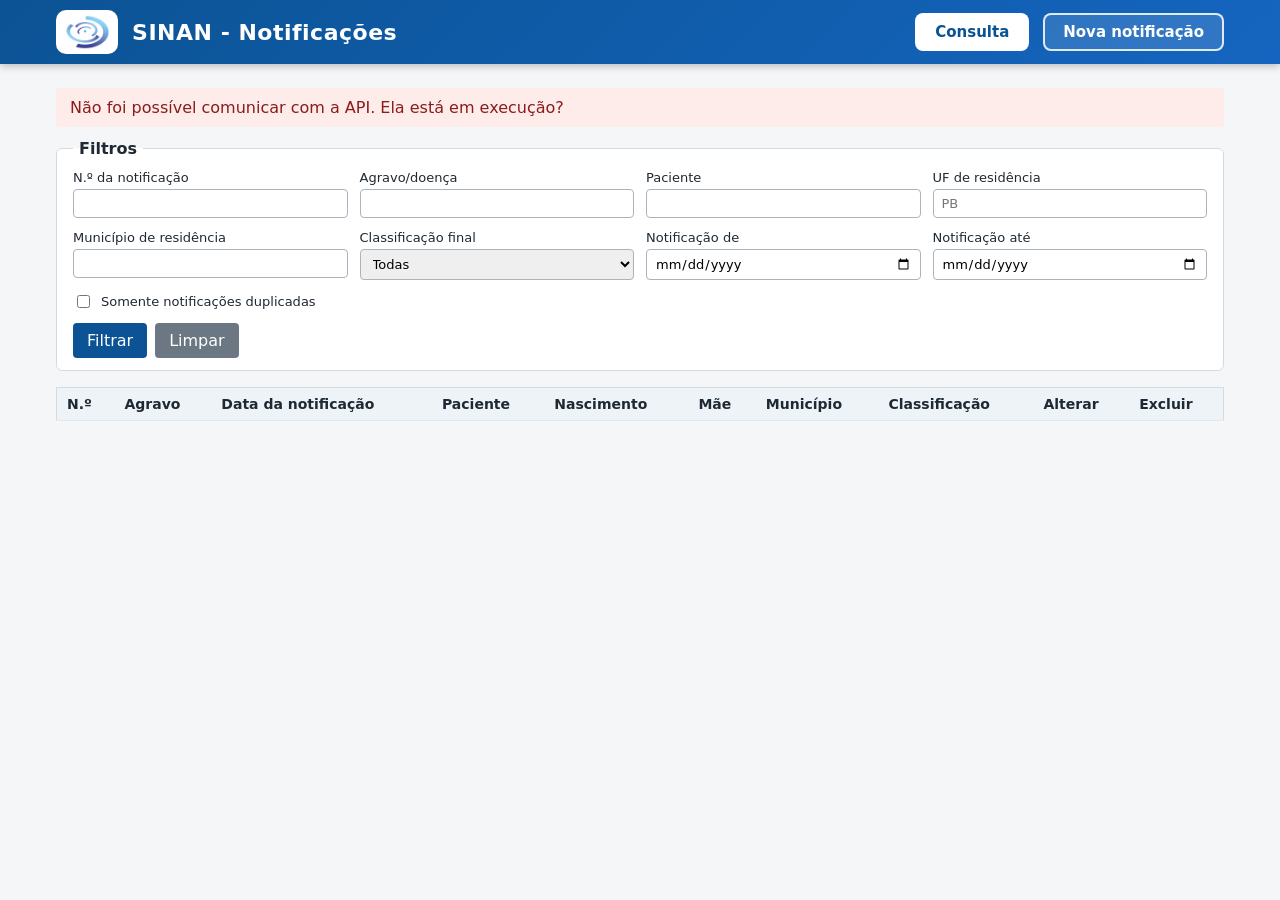
<file: frontend-sinan/html/index.html>
<!DOCTYPE html>
<html lang="pt-BR">
<head>
    <meta charset="UTF-8">
    <meta name="viewport" content="width=device-width, initial-scale=1">
    <title>SINAN - Consulta de notificações</title>
    <link rel="stylesheet" href="../css/style.css">
</head>
<body>
    <link rel="icon" href="../img/sinan_logo.png">
    <header>
        <img src="../img/sinan_logo.png" alt="Logo do SINAN" class="logo">
        <h1>SINAN - Notificações</h1>
        <a href="index.html" class="ativo">Consulta</a>
        <a href="cadastro.html">Nova notificação</a>
    </header>


<main>
    <div id="mensagem"></div>

    <form id="filtros">
        <fieldset>
            <legend>Filtros</legend>
            <div class="grade">
                <label>N.º da notificação <input name="numeroNotificacao"></label>
                <label>Agravo/doença <input name="agravo"></label>
                <label>Paciente <input name="nomePaciente"></label>
                <label>UF de residência <input name="ufResidencia" maxlength="2" placeholder="PB"></label>
                <label>Município de residência <input name="municipioResidencia"></label>
                <label>Classificação final
                    <select name="classificacaoFinal">
                        <option value="">Todas</option>
                        <option value="1">Confirmado</option>
                        <option value="2">Descartado</option>
                    </select>
                </label>
                <label>Notificação de <input type="date" name="dataNotificacaoInicio"></label>
                <label>Notificação até <input type="date" name="dataNotificacaoFim"></label>
                <label class="caixa">
                    <input type="checkbox" id="duplicadas"> Somente notificações duplicadas
                </label>
            </div>
            <div class="acoes">
                <button type="submit">Filtrar</button>
                <button type="button" class="secundario" id="limpar">Limpar</button>
            </div>
        </fieldset>
    </form>

    <table>
        <thead>
        <tr>
            <th>N.º</th>
            <th>Agravo</th>
            <th>Data da notificação</th>
            <th>Paciente</th>
            <th>Nascimento</th>
            <th>Mãe</th>
            <th>Município</th>
            <th>Classificação</th>
            <th>Alterar</th>
            <th>Excluir</th>
        </tr>
        </thead>
        <tbody id="corpo-tabela"></tbody>
    </table>
</main>

<script src="../js/api.js"></script>
<script src="../js/consulta.js"></script>
</body>
</html>
</file>
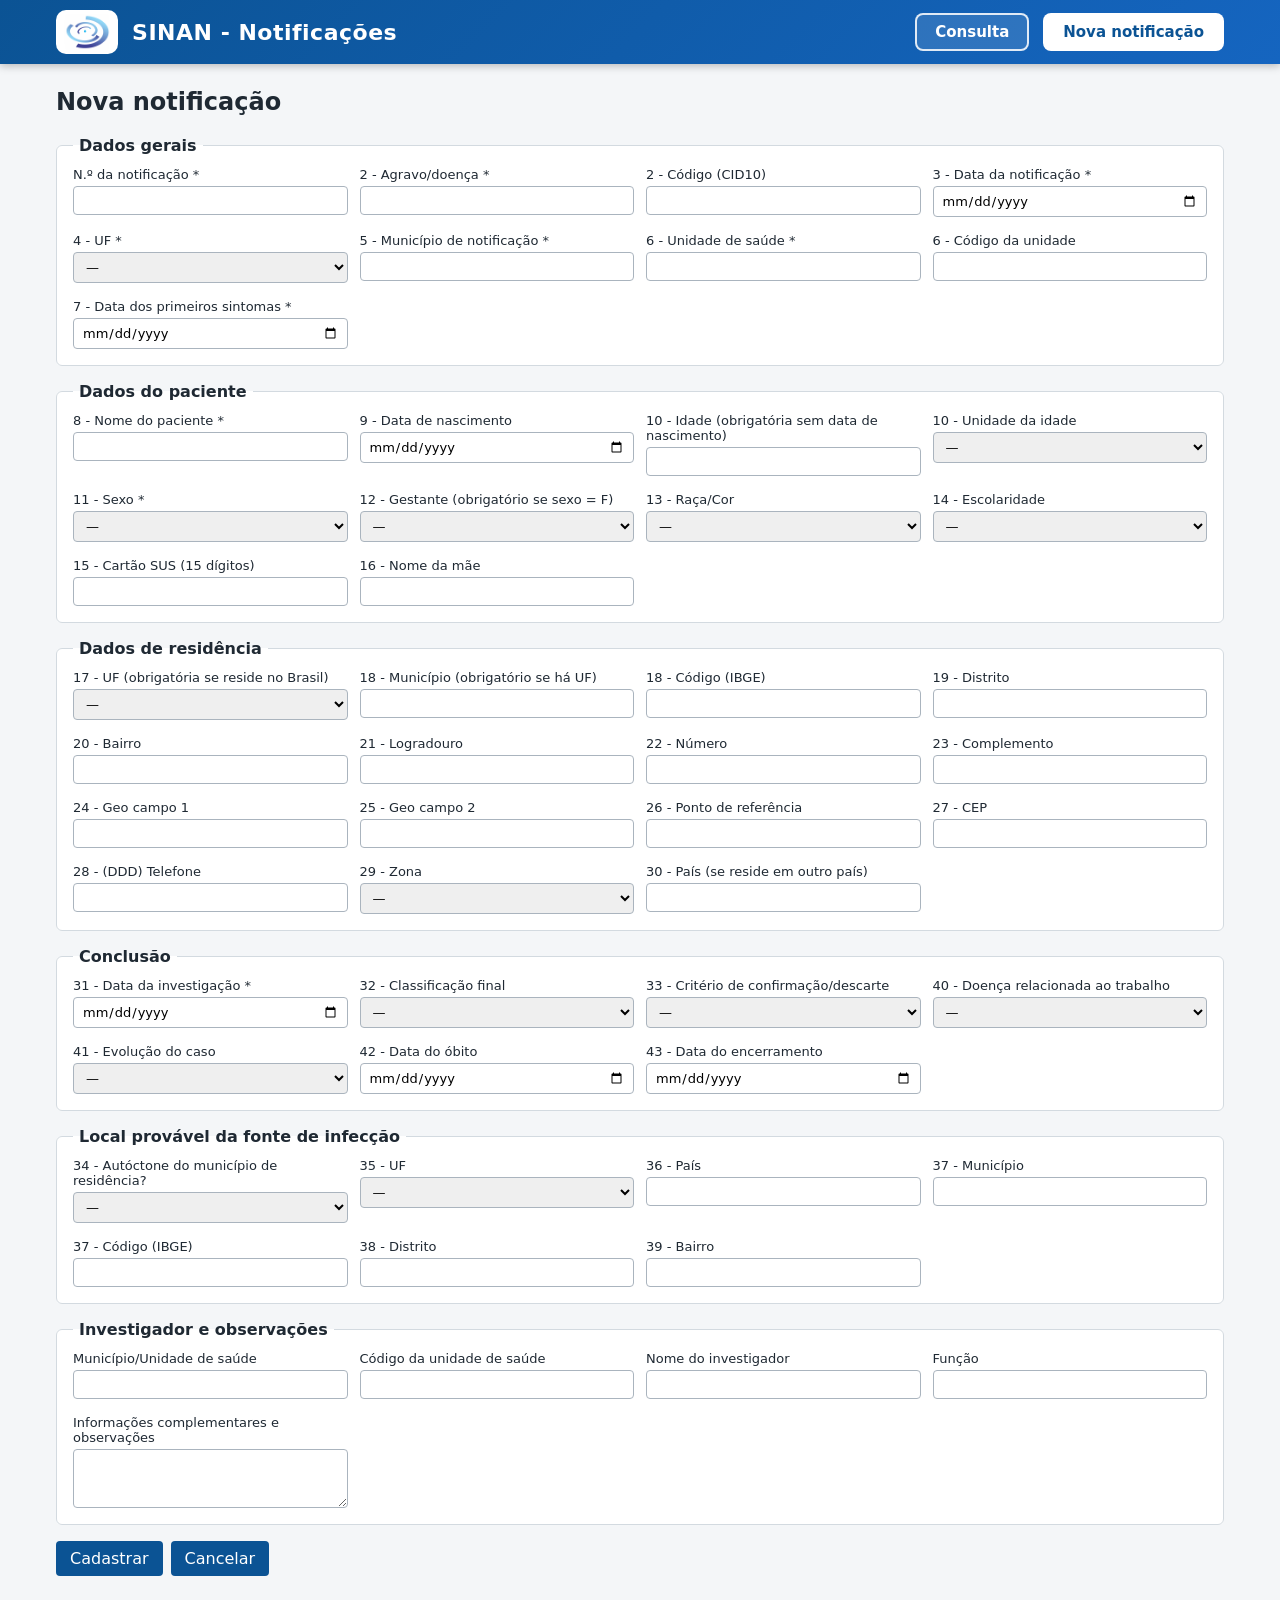
<file: frontend-sinan/html/cadastro.html>
<!DOCTYPE html>
<html lang="pt-BR">
<head>
    <meta charset="UTF-8">
    <meta name="viewport" content="width=device-width, initial-scale=1">
    <title>SINAN - Cadastro de notificação</title>
    <link rel="stylesheet" href="../css/style.css">
</head>
<body>
<link rel="icon" href="../img/sinan_logo.png">
<header>
    <img src="../img/sinan_logo.png" alt="Logo do SINAN" class="logo">
    <h1>SINAN - Notificações</h1>
    <a href="index.html">Consulta</a>
    <a href="cadastro.html" class="ativo">Nova notificação</a>
</header>

<main>
    <h2 id="titulo">Nova notificação</h2>
    <div id="mensagem"></div>
    <form id="formulario" novalidate></form>
</main>

<script src="../js/api.js"></script>
<script src="../js/cadastro.js"></script>
</body>
</html>
</file>
<file: frontend-sinan/css/style.css>
* { box-sizing: border-box; }

body {
    font-family: system-ui, sans-serif;
    margin: 0;
    background: #f4f6f8;
    color: #1f2933;
}

header {
    background: linear-gradient(135deg, #0b5394, #1565c0);
    color: #fff;
    padding: 10px max(16px, calc((100% - 1168px) / 2));
    min-height: 64px;
    display: flex;
    align-items: center;
    gap: 14px;
    box-shadow: 0 2px 8px rgba(0, 0, 0, 0.25);
}

.logo {
    height: 44px;
    width: auto;
    background: #fff;
    border-radius: 10px;
    padding: 4px 8px;
}

header h1 {
    font-size: 22px;
    margin: 0;
    flex: 1;
    letter-spacing: 0.5px;
}

header a {
    color: #fff;
    text-decoration: none;
    font-weight: 700;
    font-size: 15px;
    padding: 8px 18px;
    border: 2px solid rgba(255, 255, 255, 0.85);
    border-radius: 8px;
    background: rgba(255, 255, 255, 0.12);
    transition: background 0.15s, color 0.15s;
}

header a:hover,
header a.ativo {
    background: #fff;
    color: #0b5394;
}

@media (max-width: 600px) {
    header { flex-wrap: wrap; }
    header h1 { font-size: 18px; }
}

main { max-width: 1200px; margin: 24px auto; padding: 0 16px; }

fieldset {
    background: #fff;
    border: 1px solid #d3dae0;
    border-radius: 6px;
    padding: 12px 16px;
    margin-bottom: 16px;
    margin: 0 0 16px;
    min-width: 0;
}
legend { font-weight: 700; padding: 0 6px; }

.grade { display: grid; grid-template-columns: repeat(auto-fill, minmax(220px, 1fr)); gap: 12px; }
label { display: flex; flex-direction: column; gap: 4px; font-size: 13px; }
label.caixa { flex-direction: row; align-items: center; gap: 8px; }
input, select, textarea { padding: 6px 8px; border: 1px solid #aab4be; border-radius: 4px; font: inherit; }

button, .botao {
    background: #0b5394;
    color: #fff;
    border: 0;
    border-radius: 4px;
    padding: 8px 14px;
    cursor: pointer;
    text-decoration: none;
    font: inherit;
}
button.secundario { background: #6b7782; }
button.perigo { background: #c62828; }
.acoes { display: flex; gap: 8px; margin-top: 12px; }

table {
    width: 100%; border-collapse: collapse; background: #fff; border: 1px solid #d3dae0;
}
th, td { padding: 8px 10px; border-bottom: 1px solid #e3e8ec; text-align: left; font-size: 14px; }
th { background: #eef3f8; }

.alerta { padding: 10px 14px; border-radius: 4px; margin-bottom: 12px; }
.alerta.erro { background: #fdecea; color: #8a1c1c;

    .invalido { border-color: #c62828; background: #fff5f5; }
    .msg-campo { color: #c62828; font-size: 12px; }
    .botao.secundario { background: #6b7782; }

    .ficha { background: #fff; border: 2px solid #222; max-width: 1000px; margin: 0 auto 16px; }

    .cabecalho-ficha {
        display: flex;
        justify-content: space-between;
        align-items: center;
        gap: 16px;
        padding: 10px 14px;
        border-bottom: 2px solid #222;
        font-size: 12px;
    }
    .titulo-ficha { text-align: center; flex: 1; }
    .numero-ficha { width: 220px; }

    .secao { display: flex; border-bottom: 2px solid #222; }
    .faixa {
        writing-mode: vertical-rl;
        transform: rotate(180deg);
        background: #e3e3e3;
        padding: 8px 6px;
        font-weight: 700;
        font-size: 12px;
        text-align: center;
    }
    .conteudo { flex: 1; border-left: 2px solid #222; min-width: 0; }

    .linha { display: grid; grid-template-columns: repeat(12, 1fr); }
    .campo {
        display: flex;
        flex-direction: column;
        gap: 3px;
        padding: 4px 6px 6px;
        border-right: 1px solid #999;
        border-bottom: 1px solid #999;
        font-size: 12px;
        min-width: 0;
    }
    .rotulo { font-weight: 600; }
    .num {
        display: inline-block;
        border: 1px solid #222;
        background: #fff;
        padding: 0 4px;
        margin-right: 4px;
        font-size: 11px;
    }
    .obr { color: #c62828; font-style: normal; margin-left: 2px; }
    .dica { display: block; font-weight: 400; color: #666; }
    .fixo { padding: 6px 8px; background: #f0f0f0; border: 1px solid #aab4be; border-radius: 4px; }
    .subtitulo { background: #e3e3e3; font-weight: 700; padding: 4px 8px; border-bottom: 1px solid #999; font-size: 13px; }
    .ficha .acoes { padding: 12px 14px; }

    @media (max-width: 800px) {
        .campo { grid-column: span 12 !important; }
    }
}
</file>
